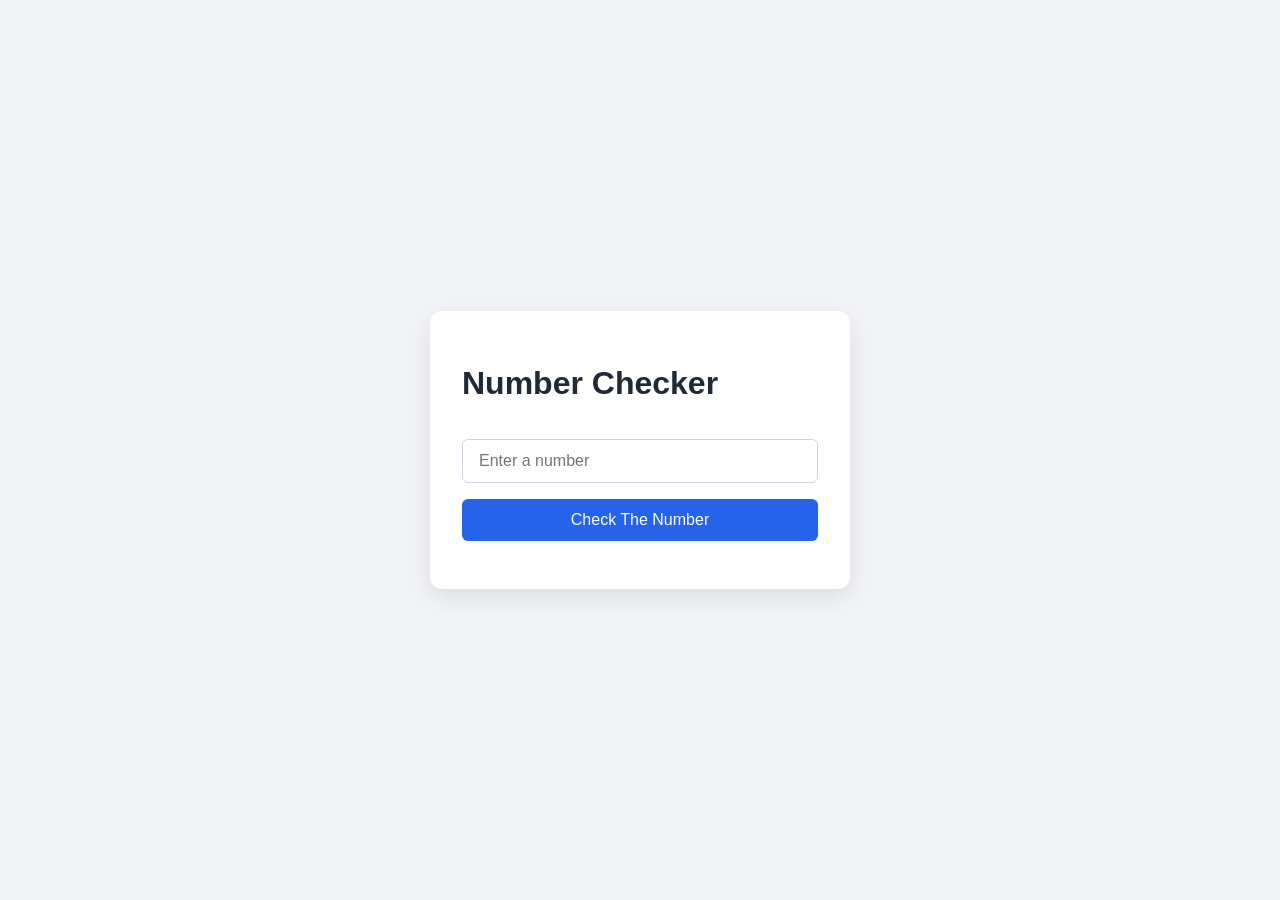
<file: number-checker/num.html>
<!DOCTYPE html>
<html lang="en">
<head>
    <meta charset="UTF-8">
    <meta name="viewport" content="width=device-width, initial-scale=1.0">
    <title>Number Checker</title>
    <link rel="stylesheet" href="num.css">
</head>
<body>
    <div class="container">
        <h1>Number Checker</h1>
        <input placeholder="Enter a number" type="number" id="numInput">
        <button type="submit" onclick="checkNumber()">Check The Number</button>
        <p></p>
    </div>
    <script src="num.js"></script>
</body>
</html>
</file>
<file: number-checker/num.css>
* {
	box-sizing: border-box;
}

body {
	min-height: 100vh;
	margin: 0;
	display: grid;
	place-items: center;
	font-family: Arial, sans-serif;
	background: #f2f4f8;
	color: #1f2937;
}

main,
.container,
.number-checker {
	width: min(90%, 420px);
	padding: 2rem;
	border-radius: 12px;
	background: #fff;
	box-shadow: 0 8px 24px rgba(0, 0, 0, 0.1);
}

input,
button {
	width: 100%;
	padding: 0.75rem 1rem;
	font: inherit;
	border-radius: 6px;
}

input {
	margin: 1rem 0;
	border: 1px solid #cbd5e1;
}

button {
	border: 0;
	background: #2563eb;
	color: #fff;
	cursor: pointer;
}

button:hover {
	background: #1d4ed8;
}
</file>
